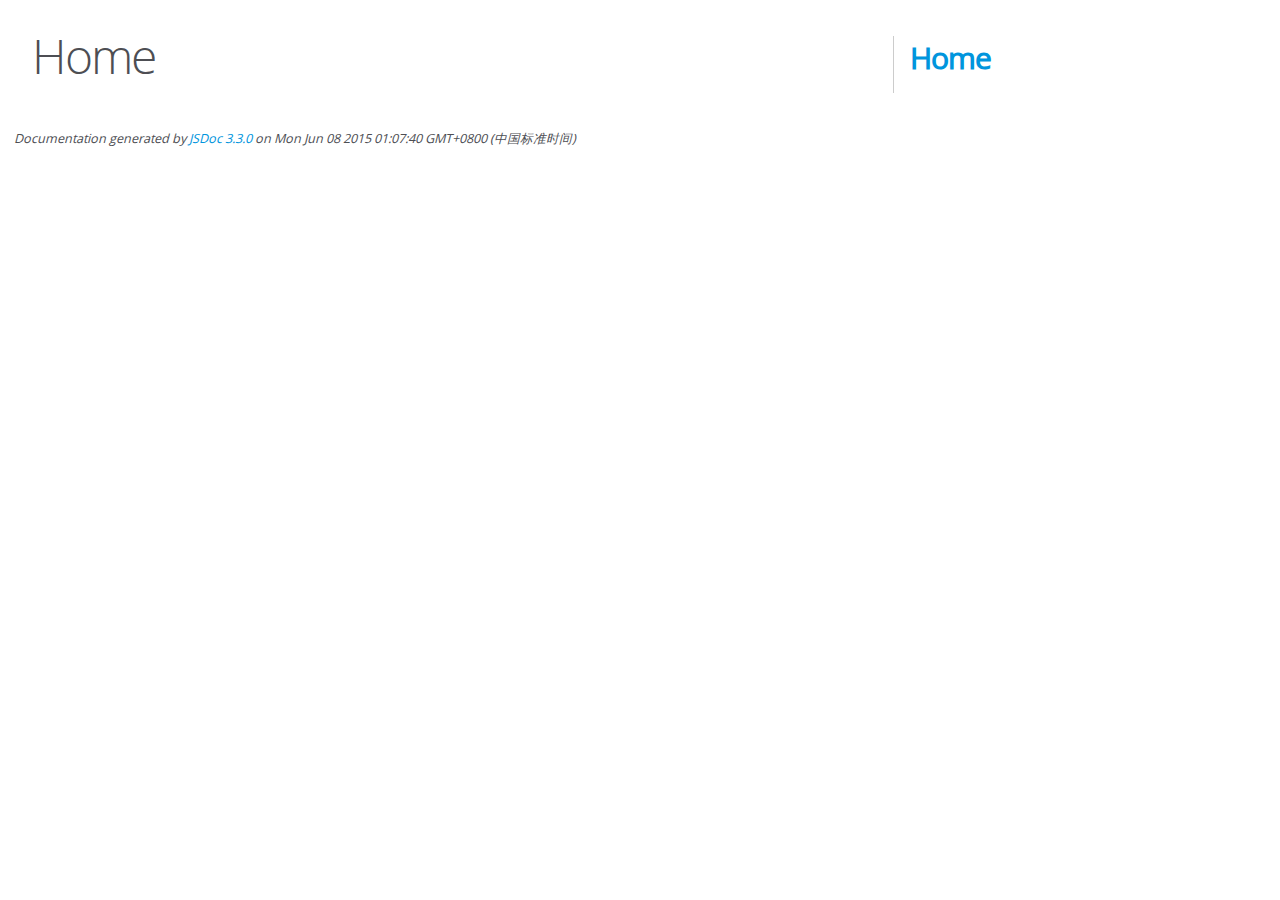
<file: src/main/resources/static/js/docs/index.html>
<!DOCTYPE html>
<html lang="en">
<head>
    <meta charset="utf-8">
    <title>JSDoc: Home</title>

    <script src="scripts/prettify/prettify.js"> </script>
    <script src="scripts/prettify/lang-css.js"> </script>
    <!--[if lt IE 9]>
      <script src="//html5shiv.googlecode.com/svn/trunk/html5.js"></script>
    <![endif]-->
    <link type="text/css" rel="stylesheet" href="styles/prettify-tomorrow.css">
    <link type="text/css" rel="stylesheet" href="styles/jsdoc-default.css">
</head>

<body>

<div id="main">

    <h1 class="page-title">Home</h1>

    



    


    <h3> </h3>










    









</div>

<nav>
    <h2><a href="index.html">Home</a></h2>
</nav>

<br class="clear">

<footer>
    Documentation generated by <a href="https://github.com/jsdoc3/jsdoc">JSDoc 3.3.0</a> on Mon Jun 08 2015 01:07:40 GMT+0800 (中国标准时间)
</footer>

<script> prettyPrint(); </script>
<script src="scripts/linenumber.js"> </script>
</body>
</html>
</file>
<file: src/main/resources/static/js/docs/styles/prettify-tomorrow.css>
/* Tomorrow Theme */
/* Original theme - https://github.com/chriskempson/tomorrow-theme */
/* Pretty printing styles. Used with prettify.js. */
/* SPAN elements with the classes below are added by prettyprint. */
/* plain text */
.pln {
  color: #4d4d4c; }

@media screen {
  /* string content */
  .str {
    color: #718c00; }

  /* a keyword */
  .kwd {
    color: #8959a8; }

  /* a comment */
  .com {
    color: #8e908c; }

  /* a type name */
  .typ {
    color: #4271ae; }

  /* a literal value */
  .lit {
    color: #f5871f; }

  /* punctuation */
  .pun {
    color: #4d4d4c; }

  /* lisp open bracket */
  .opn {
    color: #4d4d4c; }

  /* lisp close bracket */
  .clo {
    color: #4d4d4c; }

  /* a markup tag name */
  .tag {
    color: #c82829; }

  /* a markup attribute name */
  .atn {
    color: #f5871f; }

  /* a markup attribute value */
  .atv {
    color: #3e999f; }

  /* a declaration */
  .dec {
    color: #f5871f; }

  /* a variable name */
  .var {
    color: #c82829; }

  /* a function name */
  .fun {
    color: #4271ae; } }
/* Use higher contrast and text-weight for printable form. */
@media print, projection {
  .str {
    color: #060; }

  .kwd {
    color: #006;
    font-weight: bold; }

  .com {
    color: #600;
    font-style: italic; }

  .typ {
    color: #404;
    font-weight: bold; }

  .lit {
    color: #044; }

  .pun, .opn, .clo {
    color: #440; }

  .tag {
    color: #006;
    font-weight: bold; }

  .atn {
    color: #404; }

  .atv {
    color: #060; } }
/* Style */
/*
pre.prettyprint {
  background: white;
  font-family: Consolas, Monaco, 'Andale Mono', monospace;
  font-size: 12px;
  line-height: 1.5;
  border: 1px solid #ccc;
  padding: 10px; }
*/

/* Specify class=linenums on a pre to get line numbering */
ol.linenums {
  margin-top: 0;
  margin-bottom: 0; }

/* IE indents via margin-left */
li.L0,
li.L1,
li.L2,
li.L3,
li.L4,
li.L5,
li.L6,
li.L7,
li.L8,
li.L9 {
  /* */ }

/* Alternate shading for lines */
li.L1,
li.L3,
li.L5,
li.L7,
li.L9 {
  /* */ }
</file>
<file: src/main/resources/static/js/docs/styles/jsdoc-default.css>
@font-face {
    font-family: 'Open Sans';
    font-weight: normal;
    font-style: normal;
    src: url('../fonts/OpenSans-Regular-webfont.eot');
    src:
        local('Open Sans'),
        local('OpenSans'),
        url('../fonts/OpenSans-Regular-webfont.eot?#iefix') format('embedded-opentype'),
        url('../fonts/OpenSans-Regular-webfont.woff') format('woff'),
        url('../fonts/OpenSans-Regular-webfont.svg#open_sansregular') format('svg');
}

@font-face {
    font-family: 'Open Sans Light';
    font-weight: normal;
    font-style: normal;
    src: url('../fonts/OpenSans-Light-webfont.eot');
    src:
        local('Open Sans Light'),
        local('OpenSans Light'),
        url('../fonts/OpenSans-Light-webfont.eot?#iefix') format('embedded-opentype'),
        url('../fonts/OpenSans-Light-webfont.woff') format('woff'),
        url('../fonts/OpenSans-Light-webfont.svg#open_sanslight') format('svg');
}

html
{
    overflow: auto;
    background-color: #fff;
    font-size: 14px;
}

body
{
    font-family: 'Open Sans', sans-serif;
    line-height: 1.5;
    color: #4d4e53;
    background-color: white;
}

a, a:visited, a:active {
    color: #0095dd;
    text-decoration: none;
}

a:hover {
    text-decoration: underline;
}

header
{
    display: block;
    padding: 0px 4px;
}

tt, code, kbd, samp {
    font-family: Consolas, Monaco, 'Andale Mono', monospace;
}

.class-description {
    font-size: 130%;
    line-height: 140%;
    margin-bottom: 1em;
    margin-top: 1em;
}

.class-description:empty {
    margin: 0;
}

#main {
    float: left;
    width: 70%;
}

article dl {
    margin-bottom: 40px;
}

section
{
    display: block;
    background-color: #fff;
    padding: 12px 24px;
    border-bottom: 1px solid #ccc;
    margin-right: 30px;
}

.variation {
    display: none;
}

.signature-attributes {
    font-size: 60%;
    color: #aaa;
    font-style: italic;
    font-weight: lighter;
}

nav
{
    display: block;
    float: right;
    margin-top: 28px;
    width: 30%;
    box-sizing: border-box;
    border-left: 1px solid #ccc;
    padding-left: 16px;
}

nav ul {
    font-family: 'Lucida Grande', 'Lucida Sans Unicode', arial, sans-serif;
    font-size: 100%;
    line-height: 17px;
    padding: 0;
    margin: 0;
    list-style-type: none;
}

nav ul a, nav ul a:visited, nav ul a:active {
    font-family: Consolas, Monaco, 'Andale Mono', monospace;
    line-height: 18px;
    color: #4D4E53;
}

nav h3 {
    margin-top: 12px;
}

nav li {
    margin-top: 6px;
}

footer {
    display: block;
    padding: 6px;
    margin-top: 12px;
    font-style: italic;
    font-size: 90%;
}

h1, h2, h3, h4 {
    font-weight: 200;
    margin: 0;
}

h1
{
    font-family: 'Open Sans Light', sans-serif;
    font-size: 48px;
    letter-spacing: -2px;
    margin: 12px 24px 20px;
}

h2, h3
{
    font-size: 30px;
    font-weight: 700;
    letter-spacing: -1px;
    margin-bottom: 12px;
}

h4
{
    font-size: 18px;
    letter-spacing: -0.33px;
    margin-bottom: 12px;
    color: #4d4e53;
}

h5, .container-overview .subsection-title
{
    font-size: 120%;
    font-weight: bold;
    letter-spacing: -0.01em;
    margin: 8px 0 3px 0;
}

h6
{
    font-size: 100%;
    letter-spacing: -0.01em;
    margin: 6px 0 3px 0;
    font-style: italic;
}

.ancestors { color: #999; }
.ancestors a
{
    color: #999 !important;
    text-decoration: none;
}

.clear
{
    clear: both;
}

.important
{
    font-weight: bold;
    color: #950B02;
}

.yes-def {
    text-indent: -1000px;
}

.type-signature {
    color: #aaa;
}

.name, .signature {
    font-family: Consolas, Monaco, 'Andale Mono', monospace;
}

.details { margin-top: 14px; border-left: 2px solid #DDD; }
.details dt { width: 120px; float: left; padding-left: 10px;  padding-top: 6px; }
.details dd { margin-left: 70px; }
.details ul { margin: 0; }
.details ul { list-style-type: none; }
.details li { margin-left: 30px; padding-top: 6px; }
.details pre.prettyprint { margin: 0 }
.details .object-value { padding-top: 0; }

.description {
    margin-bottom: 1em;
    margin-top: 1em;
}

.code-caption
{
    font-style: italic;
    font-size: 107%;
    margin: 0;
}

.prettyprint
{
    border: 1px solid #ddd;
    width: 80%;
    overflow: auto;
}

.prettyprint.source {
    width: inherit;
}

.prettyprint code
{
    font-size: 100%;
    line-height: 18px;
    display: block;
    padding: 4px 12px;
    margin: 0;
    background-color: #fff;
    color: #4D4E53;
}

.prettyprint code span.line
{
  display: inline-block;
}

.prettyprint.linenums
{
  padding-left: 70px;
  -webkit-user-select: none;
  -moz-user-select: none;
  -ms-user-select: none;
  user-select: none;
}

.prettyprint.linenums ol
{
  padding-left: 0;
}

.prettyprint.linenums li
{
  border-left: 3px #ddd solid;
}

.prettyprint.linenums li.selected,
.prettyprint.linenums li.selected *
{
  background-color: lightyellow;
}

.prettyprint.linenums li *
{
  -webkit-user-select: text;
  -moz-user-select: text;
  -ms-user-select: text;
  user-select: text;
}

.params, .props
{
    border-spacing: 0;
    border: 0;
    border-collapse: collapse;
}

.params .name, .props .name, .name code {
    color: #4D4E53;
    font-family: Consolas, Monaco, 'Andale Mono', monospace;
    font-size: 100%;
}

.params td, .params th, .props td, .props th
{
    border: 1px solid #ddd;
    margin: 0px;
    text-align: left;
    vertical-align: top;
    padding: 4px 6px;
    display: table-cell;
}

.params thead tr, .props thead tr
{
    background-color: #ddd;
    font-weight: bold;
}

.params .params thead tr, .props .props thead tr
{
    background-color: #fff;
    font-weight: bold;
}

.params th, .props th { border-right: 1px solid #aaa; }
.params thead .last, .props thead .last { border-right: 1px solid #ddd; }

.params td.description > p:first-child,
.props td.description > p:first-child
{
    margin-top: 0;
    padding-top: 0;
}

.params td.description > p:last-child,
.props td.description > p:last-child
{
    margin-bottom: 0;
    padding-bottom: 0;
}

.disabled {
    color: #454545;
}
</file>
